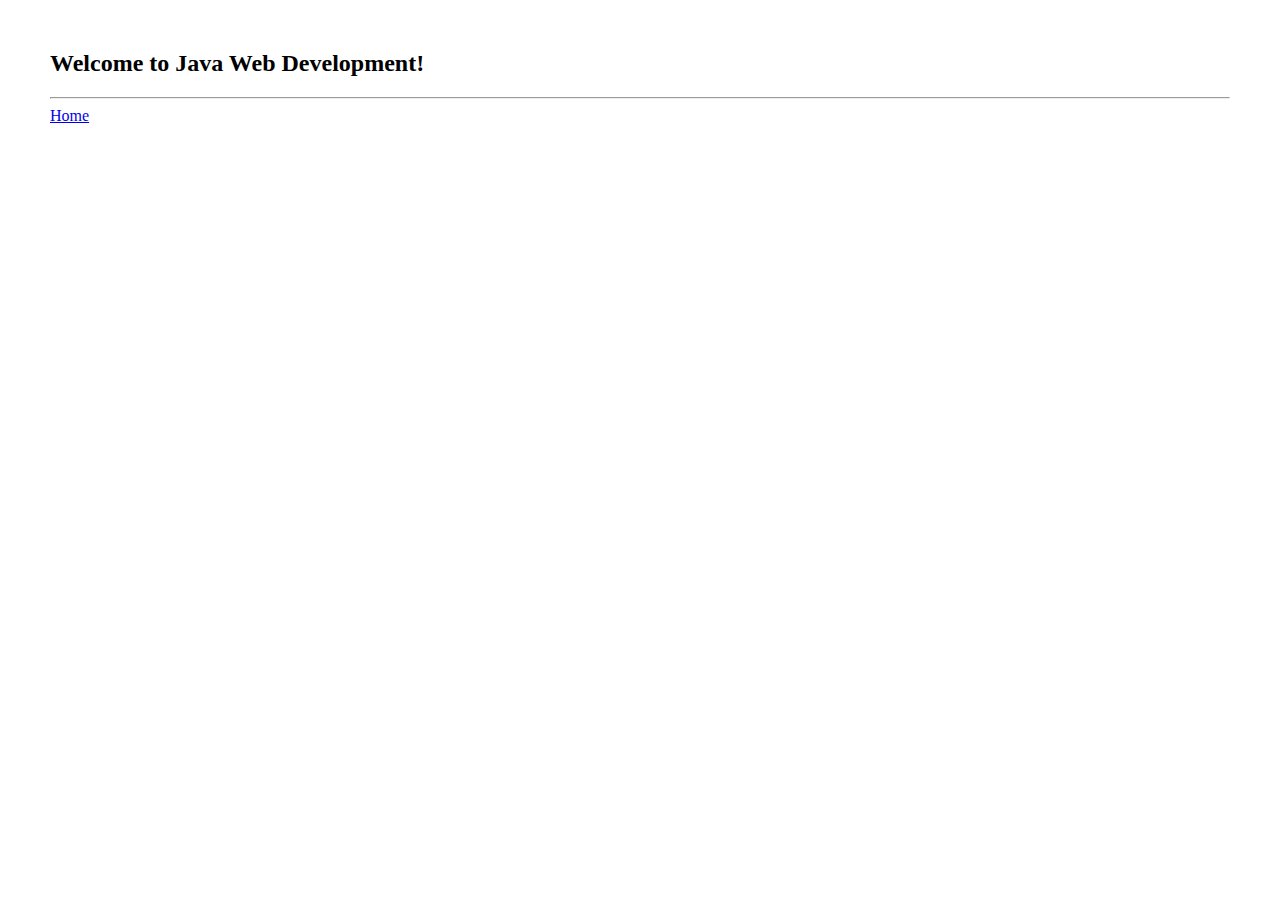
<file: target/web-activity1 Maven Webapp/index.html>
<html>
    <head>
        <title>Index Page</title>
        <link rel="stylesheet" href="./css/style.css">
        <link rel="icon" type="image/x-icon" href="favicon.ico">
    </head>
    <body>
	   <h2>Welcome to Java Web Development!</h2>
	   <hr />
	   <a href="./home.html">Home</a>
    </body>
</html>
</file>
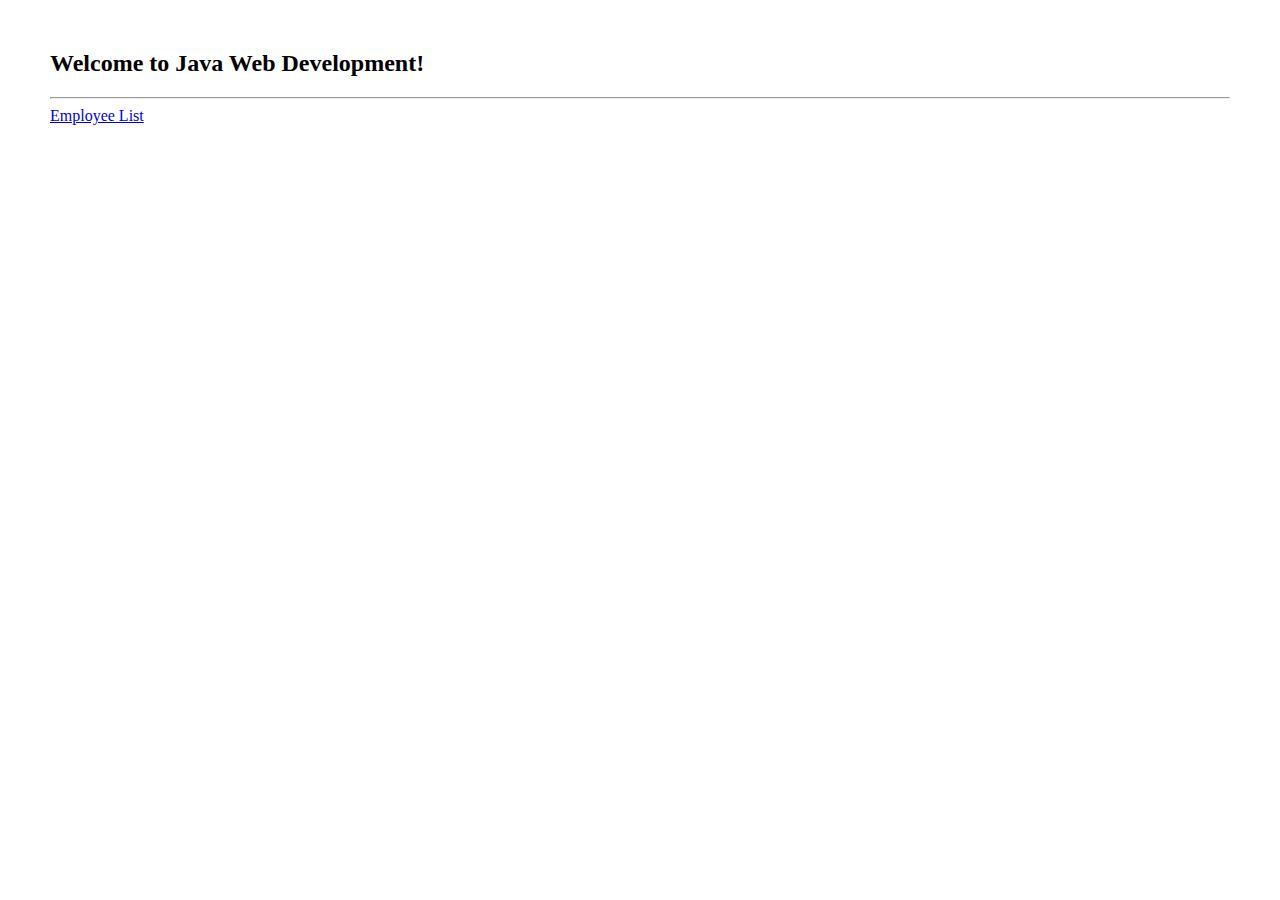
<file: target/web-activity1/index.html>
<html>
    <head>
        <title>Index Page</title>
        <link rel="stylesheet" href="./css/style.css">
        <link rel="icon" type="image/x-icon" href="favicon.ico">
    </head>
    <body>
	   <h2>Welcome to Java Web Development!</h2>
	   <hr />
	   <a href="./employees">Employee List</a>
    </body>
</html>
</file>
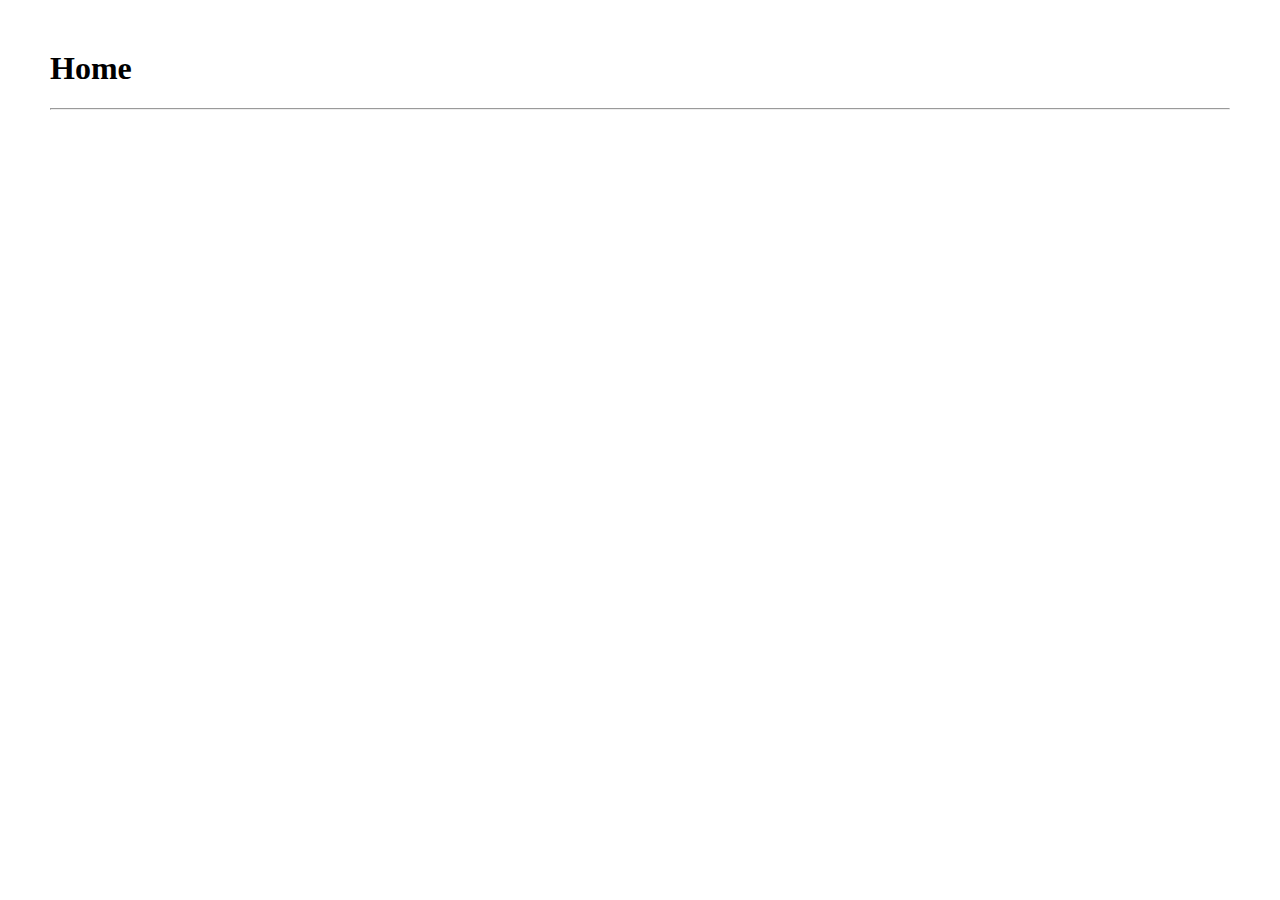
<file: target/web-activity1 Maven Webapp/home.html>
<html>
    <head>
        <title>Home Page</title>
        <link rel="stylesheet" href="./css/style.css">
        <link rel="icon" type="image/x-icon" href="favicon.ico">
    </head>
    <body>
        <h1>Home</h1>
        <hr/>
    </body>
</html>
</file>
<file: target/web-activity1 Maven Webapp/css/style.css>
body {
	margin: 50px;
}
table, th, td {
  border: 1px solid;
}

table {
  width: 100%;
}
</file>
<file: target/web-activity1/css/style.css>
body {
	margin: 50px;
}
table, th, td {
  border: 1px solid;
}

table {
  width: 100%;
}
</file>
